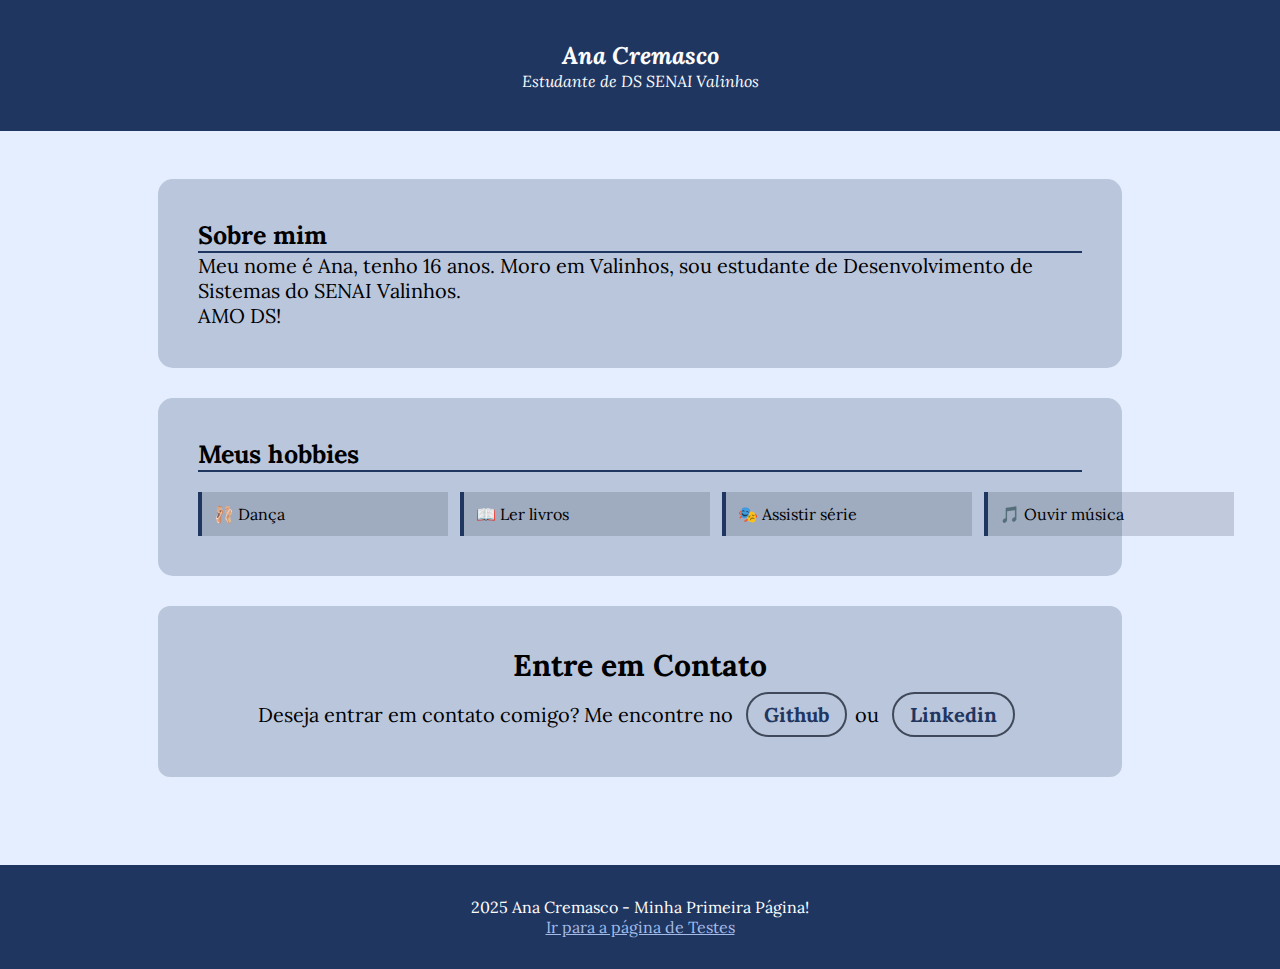
<file: index.html>
<!DOCTYPE html>
<html lang="pt-br">
<head>
    <meta charset="UTF-8">
    <meta name="viewport" content="width=device-width, initial-scale=1.0">
    <title>Primeiro site</title>
    <link rel="stylesheet" href="assets/styles/index.css">
</head>
<body>
    <header>

        <h2>Ana Cremasco</h2>
        <p>Estudante de DS SENAI Valinhos</p>
    </header>

    <main>
        <about-section>
            <h3 id="titulo-sobre-mim"> Sobre mim </h3>
            <p class="texto-sobre-mim">Meu nome é Ana, tenho 16 anos. Moro em Valinhos, sou estudante de Desenvolvimento de Sistemas do SENAI Valinhos.</p>
            <p class="texto-sobre-mim">AMO DS!</p>
        </about-section>

        <hobbies>
            <h3 id="titulo-meus-hobbies"> Meus hobbies </h3>
            <ul>
                <li>🩰 Dança</li>
                <li>📖 Ler livros</li>
                <li>🎭 Assistir série</li>
                <li>🎵 Ouvir música</li>
            </ul>
        </hobbies>

        <contact>
            <h2>Entre em Contato</h2>
            <p> Deseja entrar em contato comigo? Me encontre no
                <a href="https://github.com/anaccremasco"target="_blank">Github</a>ou
                <a href="https://www.linkedin.com/in/ana-clara-cremasco-425799349/"target="_blank">Linkedin</a>
            </p>
        </contact>
    </main>
    <footer>
        <p>2025 Ana Cremasco - Minha Primeira Página!</p>
        <a href="pages/testes.html">Ir para a página de Testes</a>
    </footer>
</body>
</html>
</file>
<file: assets/styles/index.css>
/* Reset do CSS */
@import url('https://fonts.googleapis.com/css2?family=Lora:ital,wght@0,400..700;1,400..700&display=swap');

*{
    margin: 0px;
    padding: 0;
    box-sizing: border-box;
}

/*Configurações Gerais*/
body {
    display: flex;
    flex-direction: column;
    min-height: 100vh;
   font-family: "Lora"
}

header {
    background-color: rgb(31, 54, 97); 
    color: rgb(251, 251, 252);
    font-style: oblique;
    padding: 40px;
    text-align: center;
}

main {
    background-color: #e4eeff;
    flex: 1;
    padding: 48px 38px;
    width: 100%;
}

about-section {
    display: block;
    background-color:#bac6db;
    width: 80%;
    margin: 0 auto;
    padding: 40px;
    border-radius: 15px;
    margin-bottom: 30px;
}

#titulo-sobre-mim {
    font-size: 25px;
    border-bottom: 2px solid rgb(31, 54, 97)
}

.texto-sobre-mim {
    font-size: 20px;
}

hobbies {
    display: block;
    background-color:#bac6db;
    width: 80%;
    margin: 0 auto;
    padding: 40px;
    border-radius: 15px;
    margin-bottom: 30px;
}

ul {
    list-style: none;
    padding: 0;
    display: flex;
    gap: 12px;
}

li {
    background-color: rgba(63, 73, 90, 0.212);
    padding: 12px;
    border-left: 4px solid rgb(31, 54, 97);
    font-size: 16px;
    min-width: 250px;
}

li:hover {
    background-color: rgba(13, 41, 92, 0.562);
    transform: translateX(5px);
    transition: all 0.3s ease;
}

#titulo-meus-hobbies {
    font-size: 25px;
    border-bottom: 2px solid rgb(31, 54, 97);
    margin-bottom: 20px;
}

contact {
    display: block;
    background-color:#bac6db;
    width: 80%;
    margin: 0 auto;
    padding: 40px;
    border-radius: 12px;
    margin-bottom: 40px;
}

contact h2 {
    margin-bottom: 8px ;
    font-size: 30px;
    text-align: center;
}

contact p {
    text-align: center;
    font-size: 20px;
}

contact a {
    color: rgb(31, 54, 97);
    text-decoration: none;
    font-weight: bold;
    padding: 0.5rem 1rem;
    margin: 0 0.5rem;
    border: 2px solid rgb(63, 73, 90);
    border-radius: 25px;
    display: inline-block;
    transition: all 0.3s ease;;
}

contact a:hover {
    background-color: rgba(13, 41, 92, 0.562);
    color: rgb(255, 255, 255);
    transform: translateY(-2px);
}

footer {
    background-color: rgb(31, 54, 97);
    color: white;
    text-align: center;
    padding: 2rem;
    width: 100%;
}

footer p {
    font-size: 1rem;
}

footer a {
    color: rgb(164, 187, 231);
}

/* --- RESPONSIVIDADE --- */
@media (max-width: 768px) {
    header, main, footer {
      padding: 20px;
      text-align: center;
    }
  
    .about-section,
    .hobbies,
    .contact {
      width: 95%;
      padding: 20px;
    }
  
    ul {
      flex-direction: column;
      gap: 10px;
      align-items: center;
    }
  
    li {
      min-width: unset;
      width: 90%;
    }
  
    .contact a {
      display: block;
      margin: 10px auto;
      width: fit-content;
    }
  }
</file>
